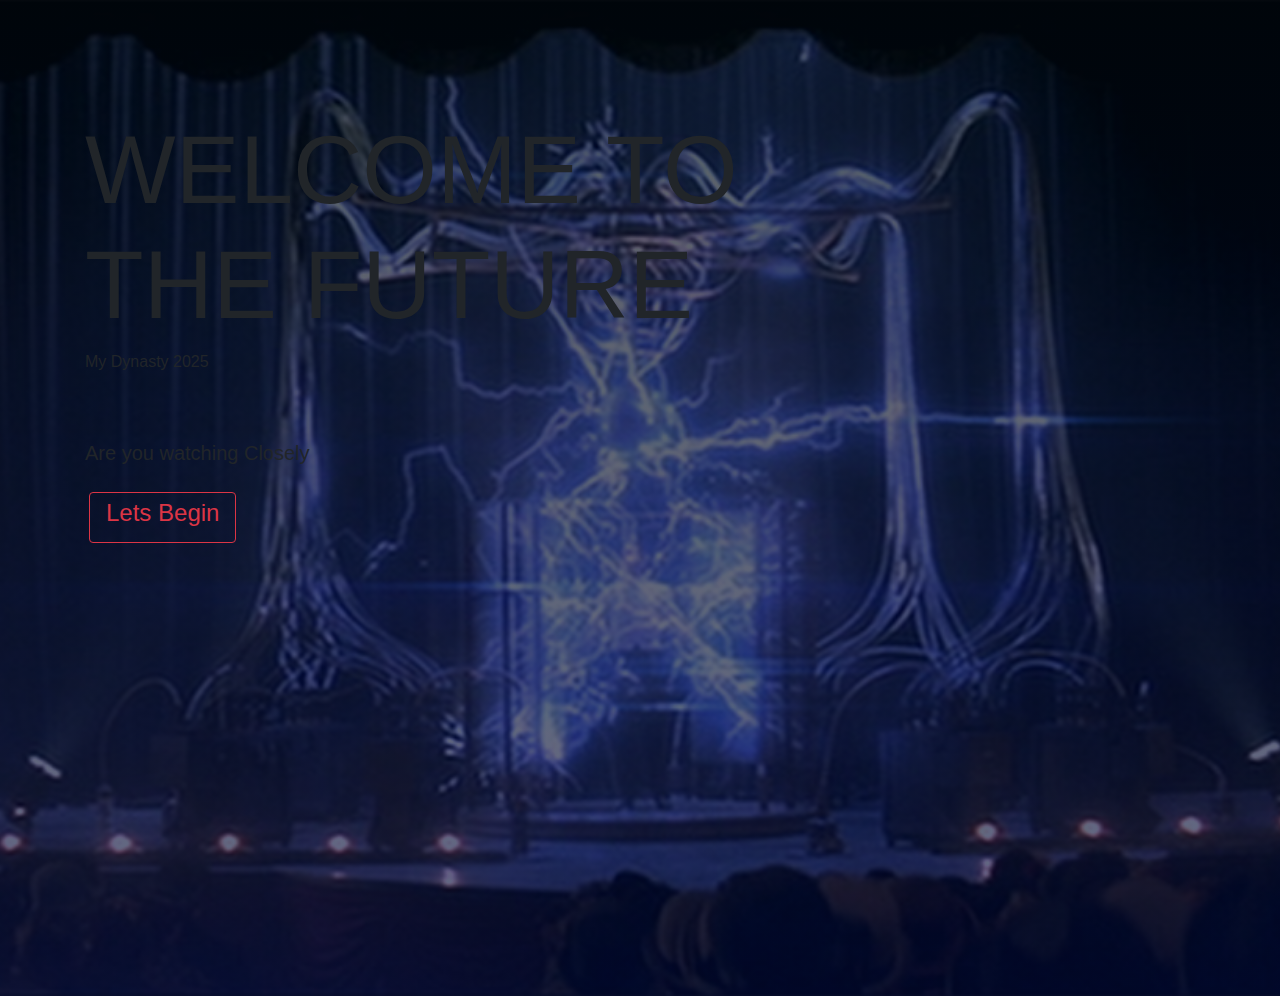
<file: index.html>
<!DOCTYPE html>
<html lang="en">
<head>
    <meta charset="UTF-8">
    <meta http-equiv="X-UA-Compatible" content="IE=edge">
    <meta name="viewport" content="width=device-width, initial-scale=1.0">
    <title>The Prestige CTF</title>
    <link rel="stylesheet" href="./css/index.css"><link rel="stylesheet" href="https://stackpath.bootstrapcdn.com/bootstrap/4.5.2/css/bootstrap.min.css" integrity="sha384-JcKb8q3iqJ61gNV9KGb8thSsNjpSL0n8PARn9HuZOnIxN0hoP+VmmDGMN5t9UJ0Z" crossorigin="anonymous">
    <script src="https://stackpath.bootstrapcdn.com/bootstrap/4.5.2/js/bootstrap.min.js" integrity="sha384-B4gt1jrGC7Jh4AgTPSdUtOBvfO8shuf57BaghqFfPlYxofvL8/KUEfYiJOMMV+rV" crossorigin="anonymous"></script>
</head>
<body>
    <div class="mb-0 pt-3 radius-0 body-main">
        <div class="container">
            <div class="row">
                <div class="col-xl-8"><h1 class="display-1 bold ">WELCOME TO THE FUTURE<span class="vim-caret">&nbsp;</span></h1> <p>My Dynasty 2025</p></div>
            </div>
            <div class="row">
                <div class="col-xl-4">
                    <p class="mt-5 text-spacey hackerFont lead">Are you watching Closely</p>
                    <button class="btn btn-outline-danger btn-shadow px-3 my-2 ml-0 ml-sm-1 text-left typewriter" onclick="(function(){window.location.href='main.php'})();"><h4>Lets Begin</h4>                    </button>
                </div>
            </div>
        </div>
    </div>
</body>
</html>
</file>
<file: css/index.css>
*{ margin: 0; padding: 0;}
body{ background:  linear-gradient(#000810a4 0%, #020b3b9d 100%),url(../assets/The-Prestige-Image.png); background-position: center; background-repeat: no-repeat; background-size: cover;
    height: 100vh; width: 100%; color: #fff;}
.body-main{    margin-top: 6rem;}
</file>
